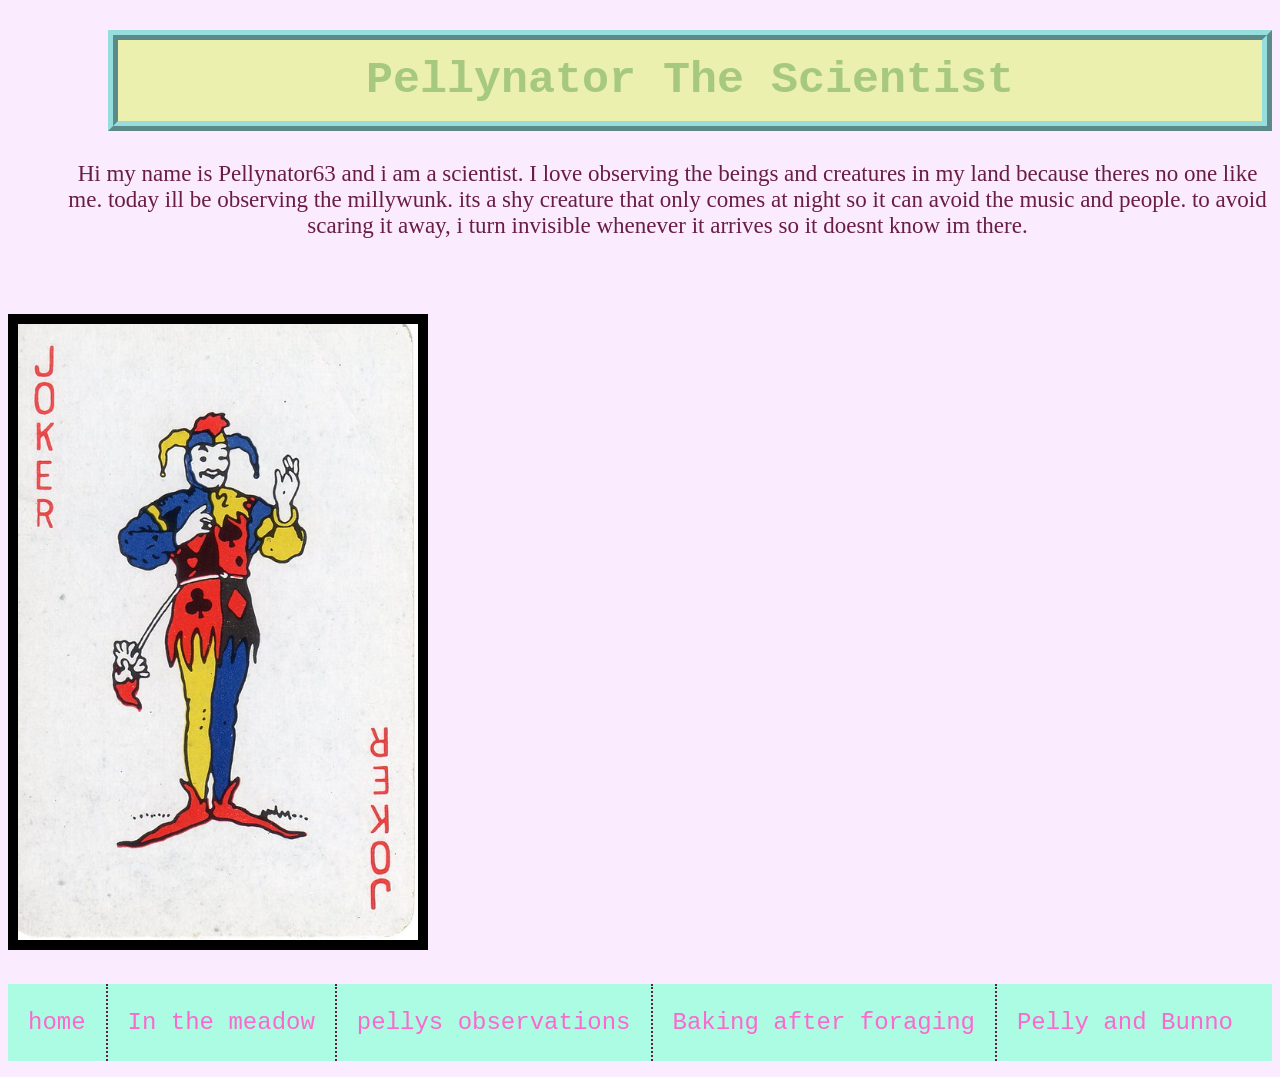
<file: index.html>
<!DOCTYPE html>
<html lang="en">
    <head>
        <meta charset="UTF-8" />
        <meta name="viewport" content="width=device-width, initial-scale=1">
        <title>pellynators world</title>
        <link href="styles.css" rel="stylesheet" type="text/css"/>
    </head>
    <body>
        <h1>Pellynator The Scientist</h1>
        <p>Hi my name is Pellynator63 and i am a scientist. I love observing the beings and creatures in my land because theres no one like me. today ill be observing the millywunk. its a shy creature that only comes at night so it can avoid the music and people. to avoid scaring it away, i turn invisible whenever it arrives so it doesnt know im there.</p>
        <img src="images/joker.jpg" alt="an image of a joker card" width="400px" style="display:block;margin: ;"/> 
          <br>
          <ul>
            <li><a href="index.html">home</a></li>
            <li><a href="landscape.html">In the meadow</a></li>
            <li><a href="audio.html">pellys observations</a></li>
            <li><a href="animation.html">Baking after foraging</a></li>
            <li><a href="3d.html">Pelly and Bunno</a></li>

        </ul>

</body>
</html>
</file>
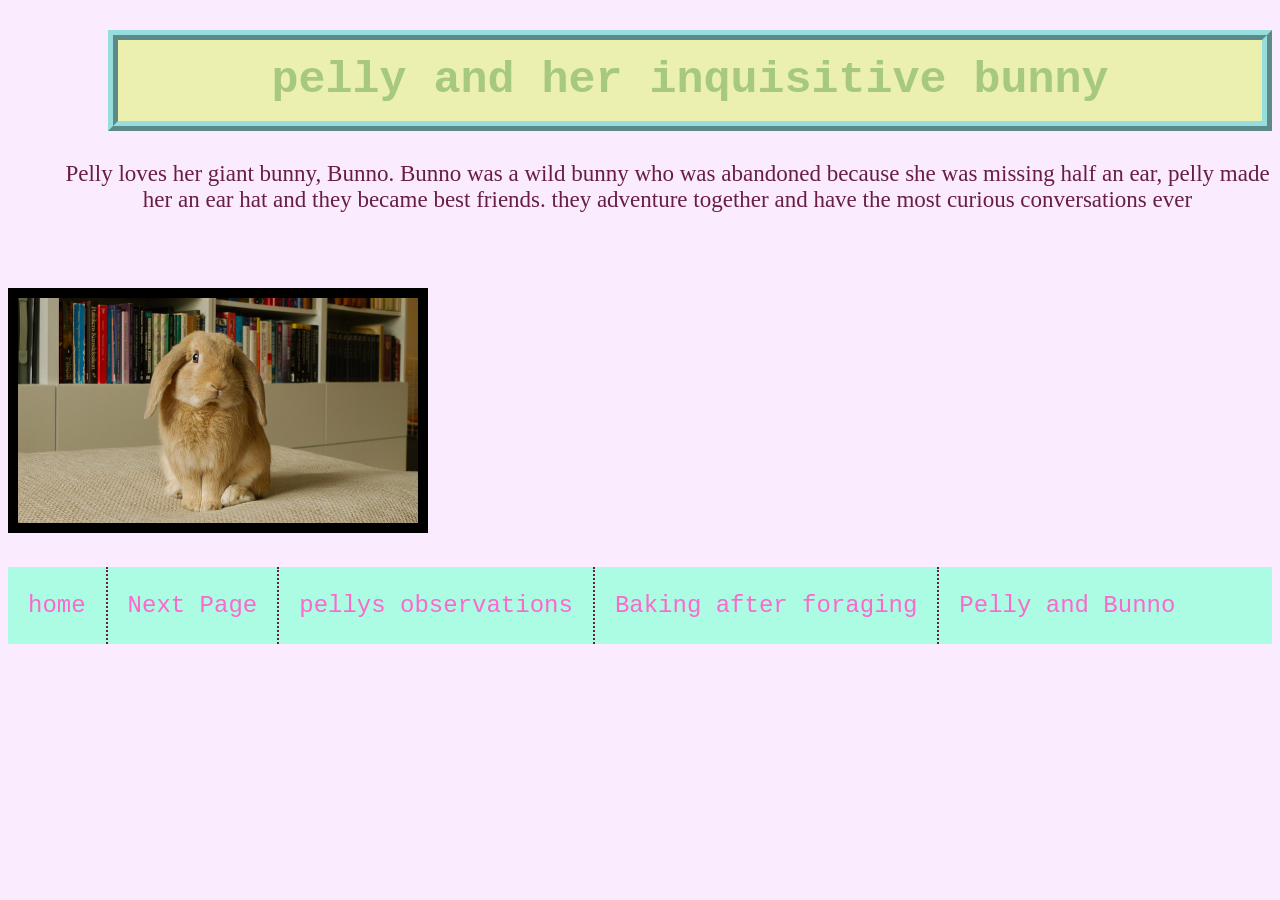
<file: 3d.html>
<!DOCTYPE html>
<html>
<head>
	<meta charset="utf-8">
	<meta name="viewport" content="width=device-width, initial-scale=1">
	<title>Bunny Bickering</title>
	<link href="styles.css" rel="stylesheet" type="text/css"/>

</head>
<body>
	<h1>pelly and her inquisitive bunny</h1>
	<p>Pelly loves her giant bunny, Bunno. Bunno was a wild bunny who was abandoned because she was missing half an ear, pelly made her an ear hat and they became best friends. they adventure together and  have the most curious conversations ever</p>
	<img src="images/bunny.jpg" alt= "an image of a light brown bunny" width="400px">
	<br>
<ul>
	        <li><a href="index.html">home</a></li>
            <li><a href="landscape.html">Next Page</a></li>
            <li><a href="audio.html">pellys observations</a></li>
            <li><a href="animation.html">Baking after foraging</a></li>
            <li><a href="3d.html">Pelly and Bunno</a></li>
        </ul>
</body>
</html>
</file>
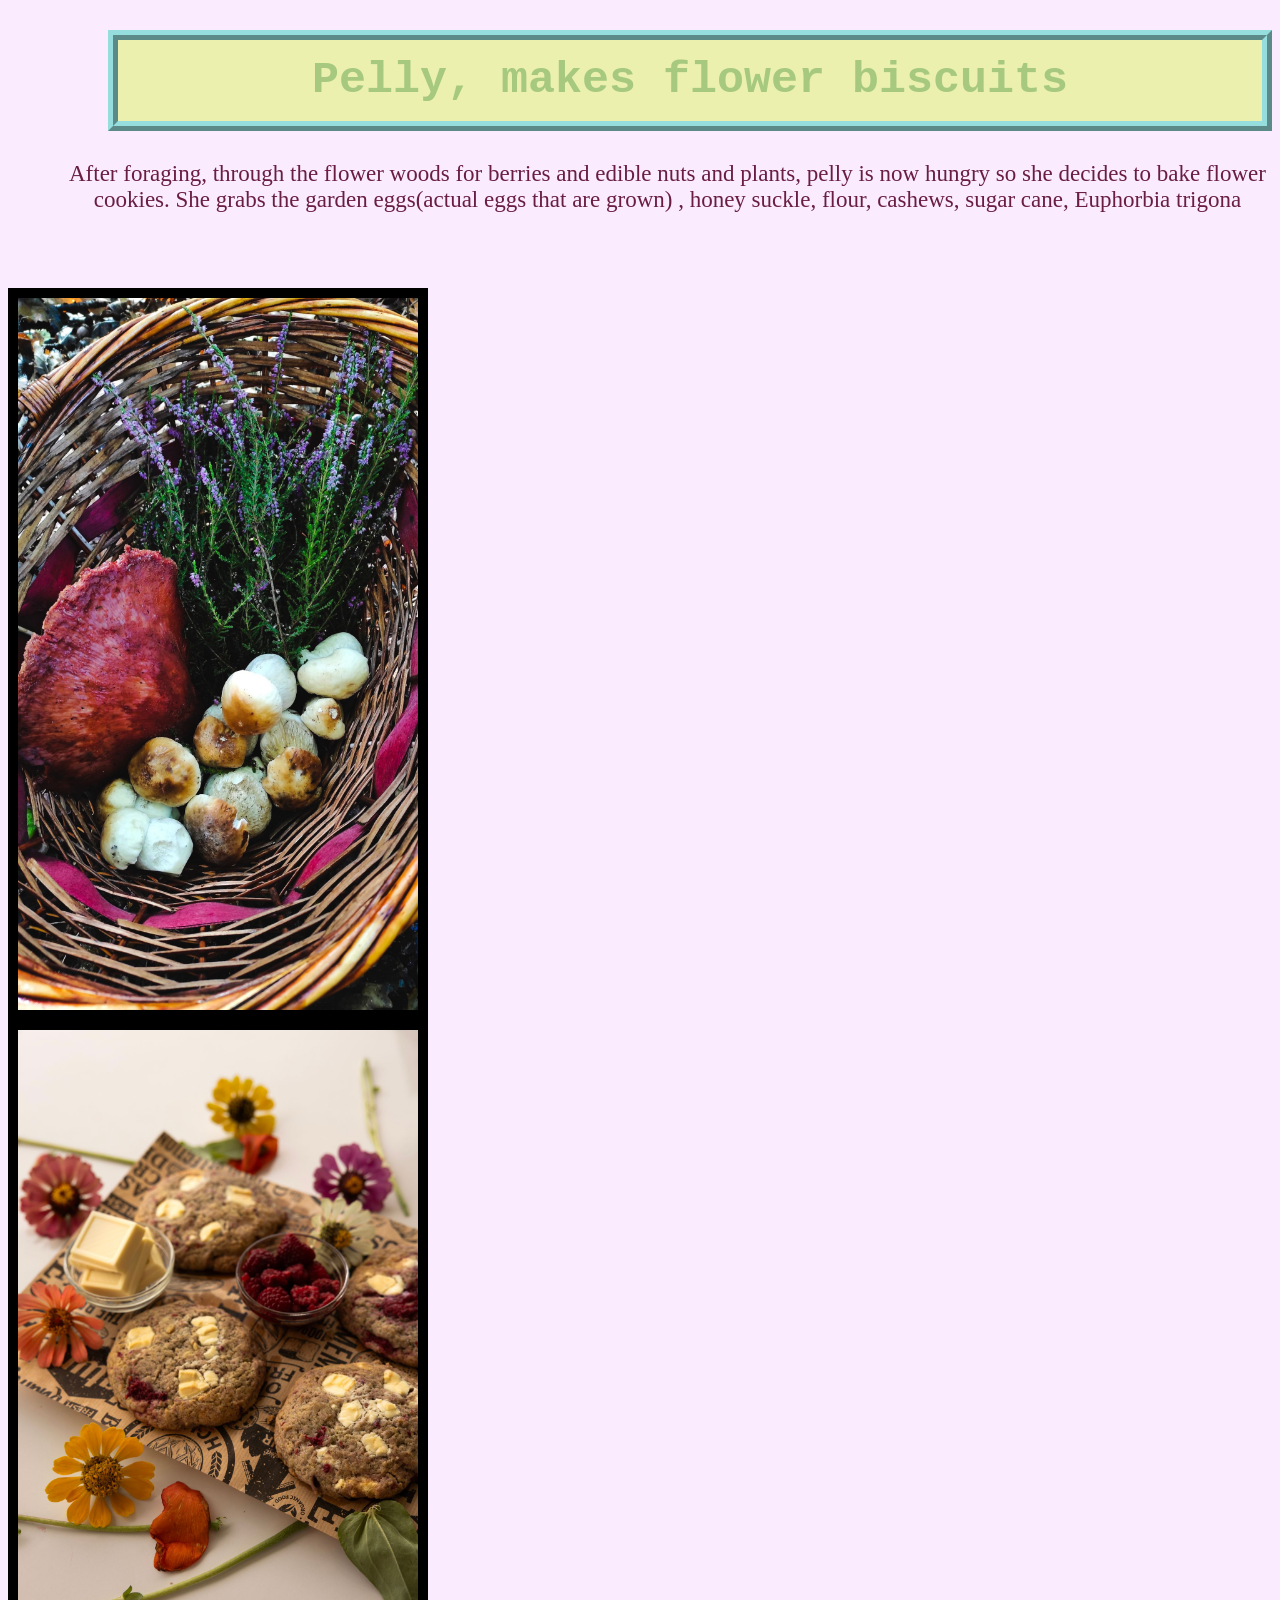
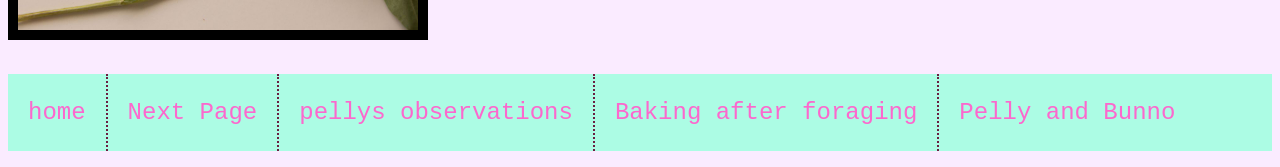
<file: animation.html>
<!DOCTYPE html>
<html>
<head>
	<meta charset="utf-8">
	<meta name="viewport" content="width=device-width, initial-scale=1">
	<title>Pelly's Workshop Tour</title>
	<link href="styles.css" rel="stylesheet" type="text/css"/>

</head>
<body>
	<h1>Pelly, makes flower biscuits</h1>
	<p>After foraging, through the flower woods for berries and edible nuts and plants, pelly is now hungry so she decides to bake flower cookies. She grabs the garden eggs(actual eggs that are grown) , honey suckle, flour, cashews, sugar cane, Euphorbia trigona</p>
    <img src="images/foraging.jpg" alt="a basket full of foraged food" width="400px" style="display:block;margin: ;"/> 
    <img src="images/cookies.jpg" alt="a batch of cookies" width="400px" style="display:block;margin: ;"/> 
	<br>
	

<ul>
	        <li><a href="index.html">home</a></li>
            <li><a href="landscape.html">Next Page</a></li>
            <li><a href="audio.html">pellys observations</a></li>
            <li><a href="animation.html">Baking after foraging</a></li>
            <li><a href="3d.html">Pelly and Bunno</a></li>
        </ul>
</body>
</html>
</file>
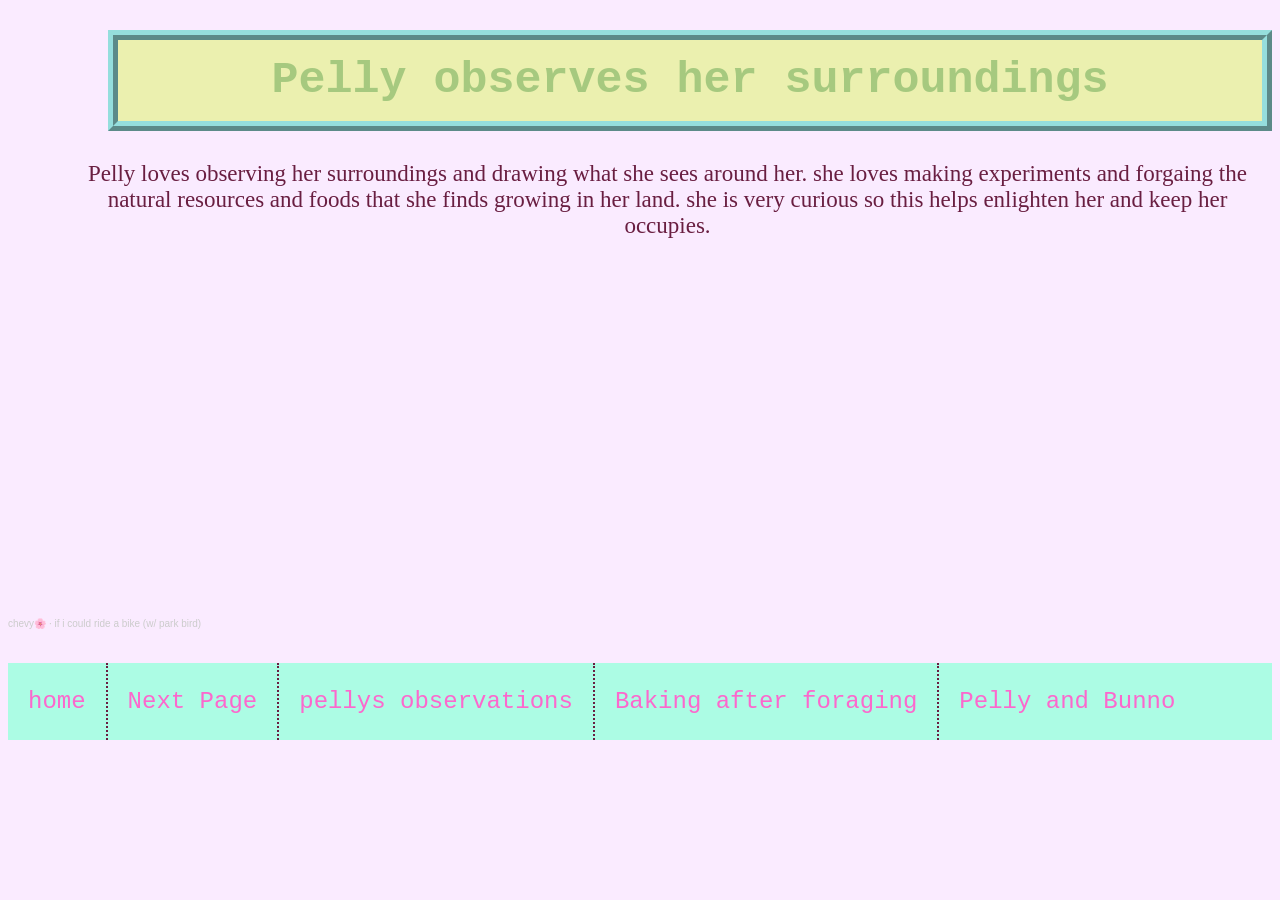
<file: audio.html>
<!DOCTYPE html>
<html>
<head>
	<meta charset="utf-8">
	<meta name="viewport" content="width=device-width, initial-scale=1">
	<title>Observing Time</title>
	<link href="styles.css" rel="stylesheet" type="text/css"/>

</head>
<body>
	<h1>Pelly observes her surroundings</h1>
	<p>Pelly loves observing her surroundings and drawing what she sees around her. she loves making experiments and forgaing the natural resources and foods that she finds growing in her land. she is very curious so this helps enlighten her and keep her occupies.</p>

	<iframe width="100%" height="300" scrolling="no" frameborder="no" allow="autoplay; encrypted-media" src="https://w.soundcloud.com/player/?url=https%3A//api.soundcloud.com/tracks/soundcloud%253Atracks%253A657642674&color=%23ff5500&auto_play=false&hide_related=false&show_comments=true&show_user=true&show_reposts=false&show_teaser=true&visual=true"></iframe><div style="font-size: 10px; color: #cccccc;line-break: anywhere;word-break: normal;overflow: hidden;white-space: nowrap;text-overflow: ellipsis; font-family: Interstate,Lucida Grande,Lucida Sans Unicode,Lucida Sans,Garuda,Verdana,Tahoma,sans-serif;font-weight: 100;"><a href="https://soundcloud.com/chevyha" title="chevy🌸" target="_blank" style="color: #cccccc; text-decoration: none;">chevy🌸</a> · <a href="https://soundcloud.com/chevyha/if-i-could-ride-a-bike-w-park-bird" title="if i could ride a bike (w/ park bird)" target="_blank" style="color: #cccccc; text-decoration: none;">if i could ride a bike (w/ park bird)</a></div>
<br>
<ul>
	        <li><a href="index.html">home</a></li>
            <li><a href="landscape.html">Next Page</a></li>
            <li><a href="audio.html">pellys observations</a></li>
            <li><a href="animation.html">Baking after foraging</a></li>
            <li><a href="3d.html">Pelly and Bunno</a></li>
        </ul>
</body>
</html>
</file>
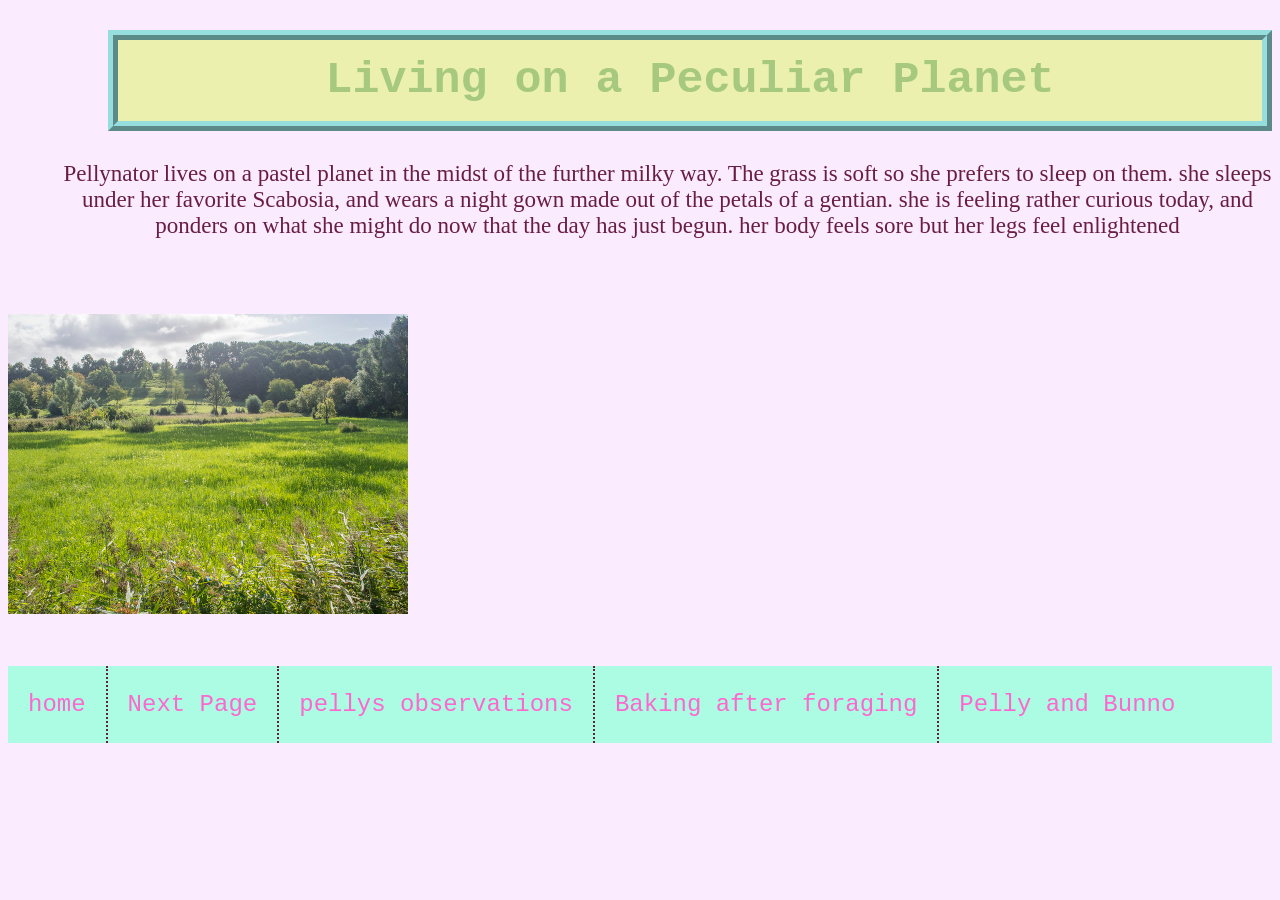
<file: landscape.html>
<!DOCTYPE html>
<html>
<head>
    <meta charset="utf-8">
    <mets name="viewport" content="width=device-width,initial-scale=1">
    <title>Pellys Planet</title>
    <link href="styles.css" rel="stylesheet" type="text/css"/>

    </head>
    <body>
        <h1>Living on a Peculiar Planet</h1>
        <p>Pellynator lives on a pastel planet in the midst of the further milky way. The grass is soft so she prefers to sleep on them. she sleeps under her favorite  Scabosia, and wears a night gown made out of the petals of a gentian. she is feeling rather curious today, and ponders on what she might do now that the day has just begun. her body feels sore but her legs feel enlightened</p>
        <img src="images/meadows.jpg" alt="an image of a meadow located in europe"  width="400px" style="border: #68FCBE"/>
        <br>
        <br>
<ul>
            <li><a href="index.html">home</a></li>
            <li><a href="landscape.html">Next Page</a></li>
            <li><a href="audio.html">pellys observations</a></li>
            <li><a href="animation.html">Baking after foraging</a></li>
            <li><a href="3d.html">Pelly and Bunno</a></li>
        </ul>
        
    </body>
</html>
</file>
<file: styles.css>
body{background: #FAEBFF;}

h1{Background-color: #EBF0AF;
	margin-left: 100px;
	margin-rght: 100px;
	text-align: center;
	font-family: Courier;
	font-size: 45px;
	padding-bottom: 15px;
	padding-top: 15px;
	color: #A6C97F;
	border-style: ridge;
	border-width:10px;
	border-color: #95DEDD;}		

p{
	color:#691E41;
	font-family: verdana;
	font-size: 23px;
	margin-left: 55px;
	margin-rght: 55px;
	text-align: center;
	margin-bottom: 75px;

}

img{
		display: block;
		margin-left: center;
		margin-rght: center;
		border-style: solid;
		border-width: 10px;
		border-color: ;FFEBFB


}

ul{
	list-style-type: none;s
	margin:0;
	padding:0;
	Background-color: #ACFCE4;
	display: flex;

}

ul li a {
	display: block;
	color:#FC68CD;
	padding:25px 20px;
	text-decoration: none;
	font-family: Courier;
	font-size:24px;

}

a:hover{
	Background-color:white;
	font-size:32px;
}

li{

	border-right:2px dotted #691e41;

}

li:last-child {
	border-right: none;

}
</file>
